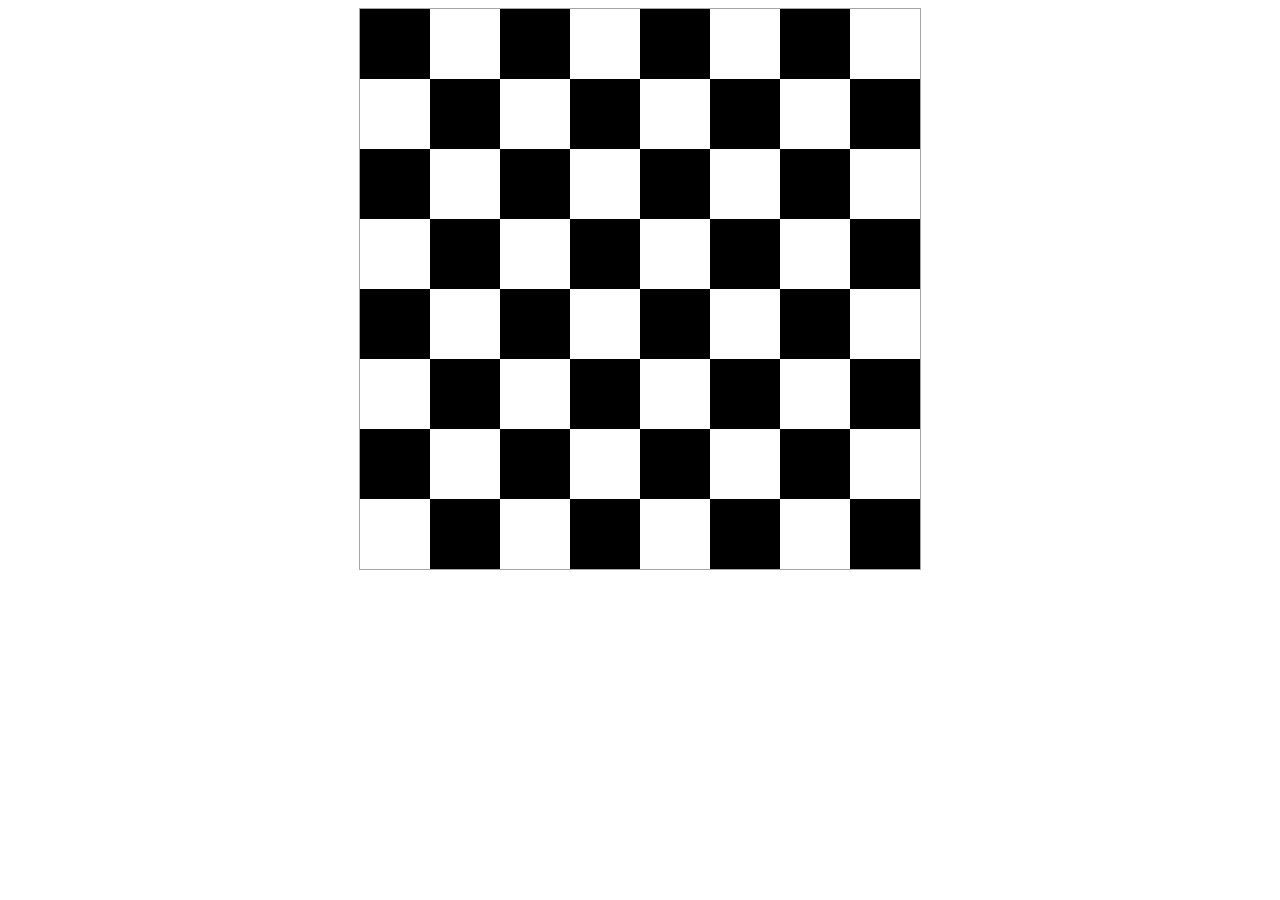
<file: chess/index.html>
<!DOCTYPE html>
<html lang="en">
	<head>
		<meta charset="UTF-8" />
		<meta http-equiv="X-UA-Compatible" content="IE=edge" />
		<meta name="viewport" content="width=device-width, initial-scale=1.0" />
		<title>Chess</title>
		<style>
			.container {
				width: 100%;
			}
			#boxes {
				margin: 0 auto;
				display: flex;
				flex-direction: column;
				background: white;
				max-width: 560px;
				border: 1px solid #a6a6a6;
			}
			.row {
				display: flex;
			}
			.box {
				height: 70px;
				width: 70px;
				cursor: pointer;
				background: white;
				color: red;
			}
		</style>
	</head>
	<body>
		<div class="container">
			<div id="boxes"></div>
		</div>
		<script type="text/javascript" src="main.js"></script>
	</body>
</html>
</file>
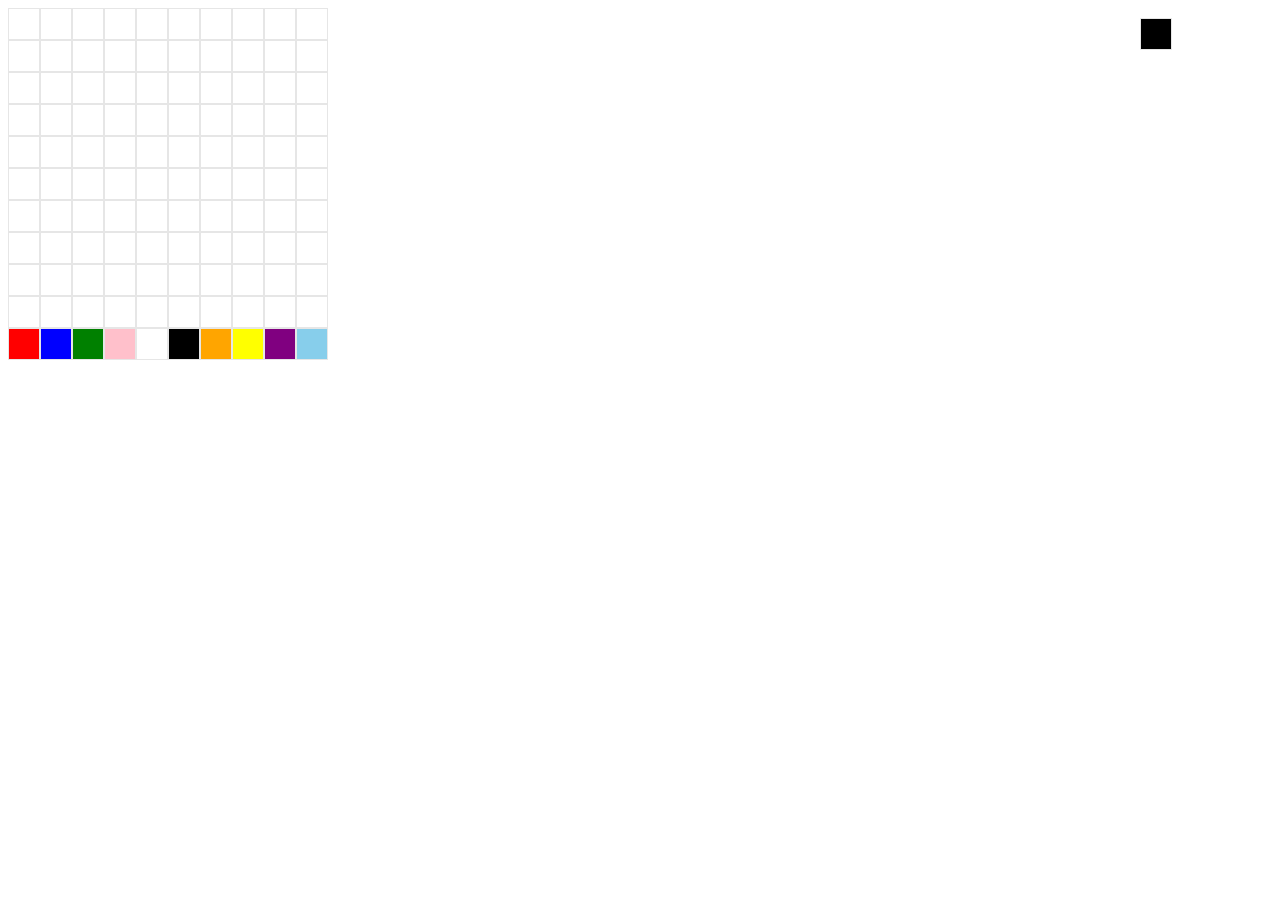
<file: pixel-art/index.html>
<!DOCTYPE html>
<html lang="en">
	<head>
		<meta charset="UTF-8" />
		<meta http-equiv="X-UA-Compatible" content="IE=edge" />
		<meta name="viewport" content="width=device-width, initial-scale=1.0" />
		<title>Document</title>
		<style>
			body{
				position: relative;
			}
			#boxes {
				display: flex;
				flex-direction: column;
				background: white;
			}
			.row,
			#colorTab {
				display: flex;
			}
			.box,
			.colors,
			#selectedColors {
				height: 30px;
				width: 30px;
				border: 1px solid #e6e6e6;
				cursor: pointer;
				background: white;
			}
			.box:hover {
				background: #f2f2f2;
			}
			#selectedColors {
				position: absolute;
				right:100px;
				top: 10px;
			}
		</style>
	</head>
	<body>
		<div style="max-width: 500px">
			<div id="boxes"></div>
			<div class="row" id="colorTab"></div>
		</div>
		<div id="selectedColors"></div>
		<script type="text/javascript" src="main.js"></script>
	</body>
</html>
</file>
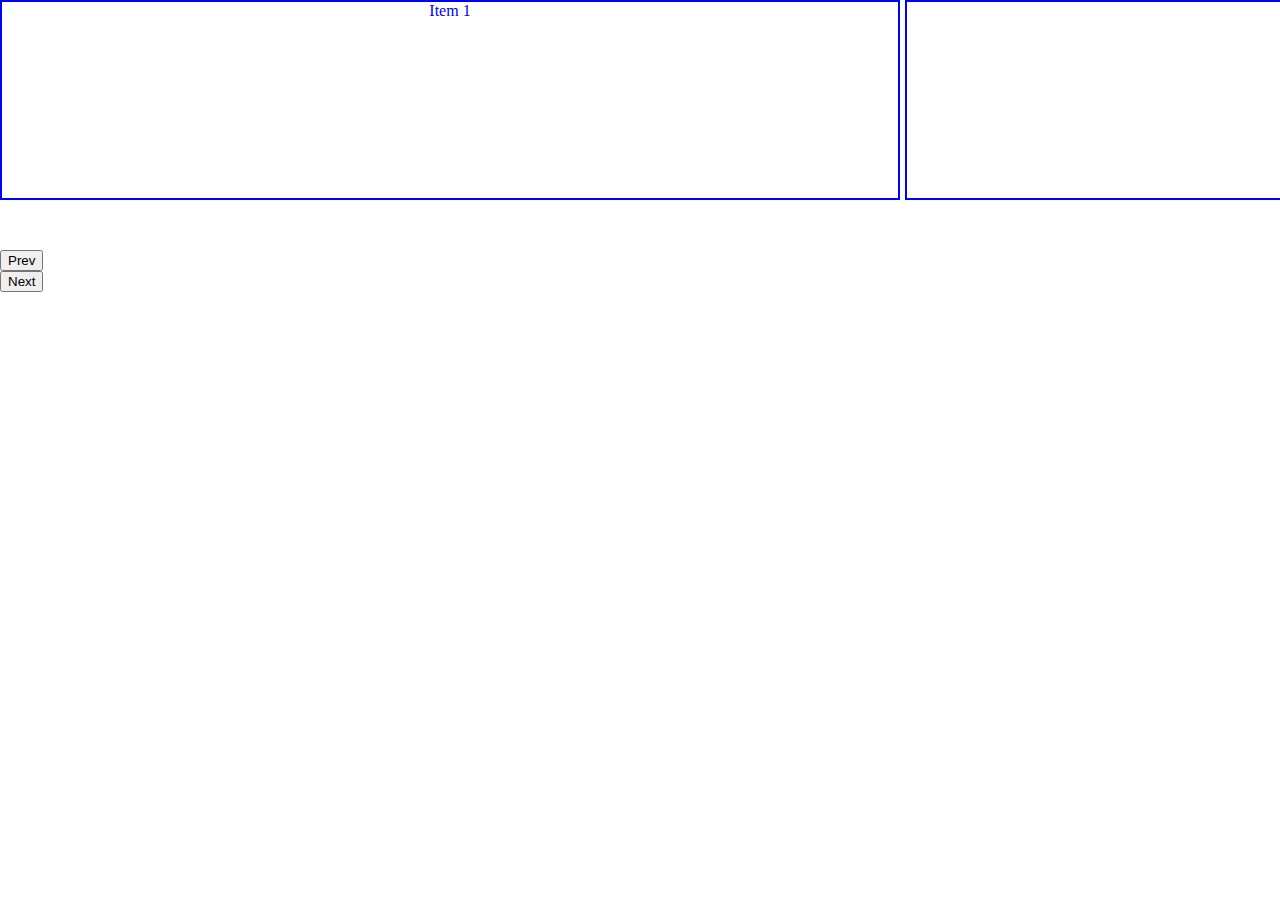
<file: slider/index.html>
<!DOCTYPE html>
<html lang="en">
	<head>
		<meta charset="UTF-8" />
		<meta http-equiv="X-UA-Compatible" content="IE=edge" />
		<meta name="viewport" content="width=device-width, initial-scale=1.0" />
		<title>Document</title>
		<link rel="stylesheet" href="style.css" />
	</head>
	<body>
		<div class="main">
			<div class="carousel">
				<div class="item">Item 1</div>
				<div class="item">Item 2</div>
				<div class="item">Item 3</div>
				<div class="item">Item 4</div>
				<div class="item">Item 5</div>
				<div class="item">Item 6</div>
				<div class="item">Item 7</div>
				<div class="item">Item 8</div>
			</div>
			<button class="btn" id="prev">Prev</button>
			<button class="btn" id="next">Next</button>
		</div>
		<script src="main.js"></script>
	</body>
</html>
</file>
<file: slider/style.css>
* {
	box-sizing: border-box;
	margin: 0;
}
.main {
	display: flex;
	flex-direction: column;
	align-items: flex-start;
	justify-content: center;
    overflow:hidden;
}
.carousel {
	display:flex;
    transition: transform 0.5s; 
    overflow: hidden;
	height: 250px;
}

.item {
	width: 900px;

	height: 200px;
	margin-right: 5px;
	border: 2px solid blue;
	color: blue;
	text-align: center;
	display: inline-block;
}

.item:last-child {
	margin-right: 0;
}
</file>
